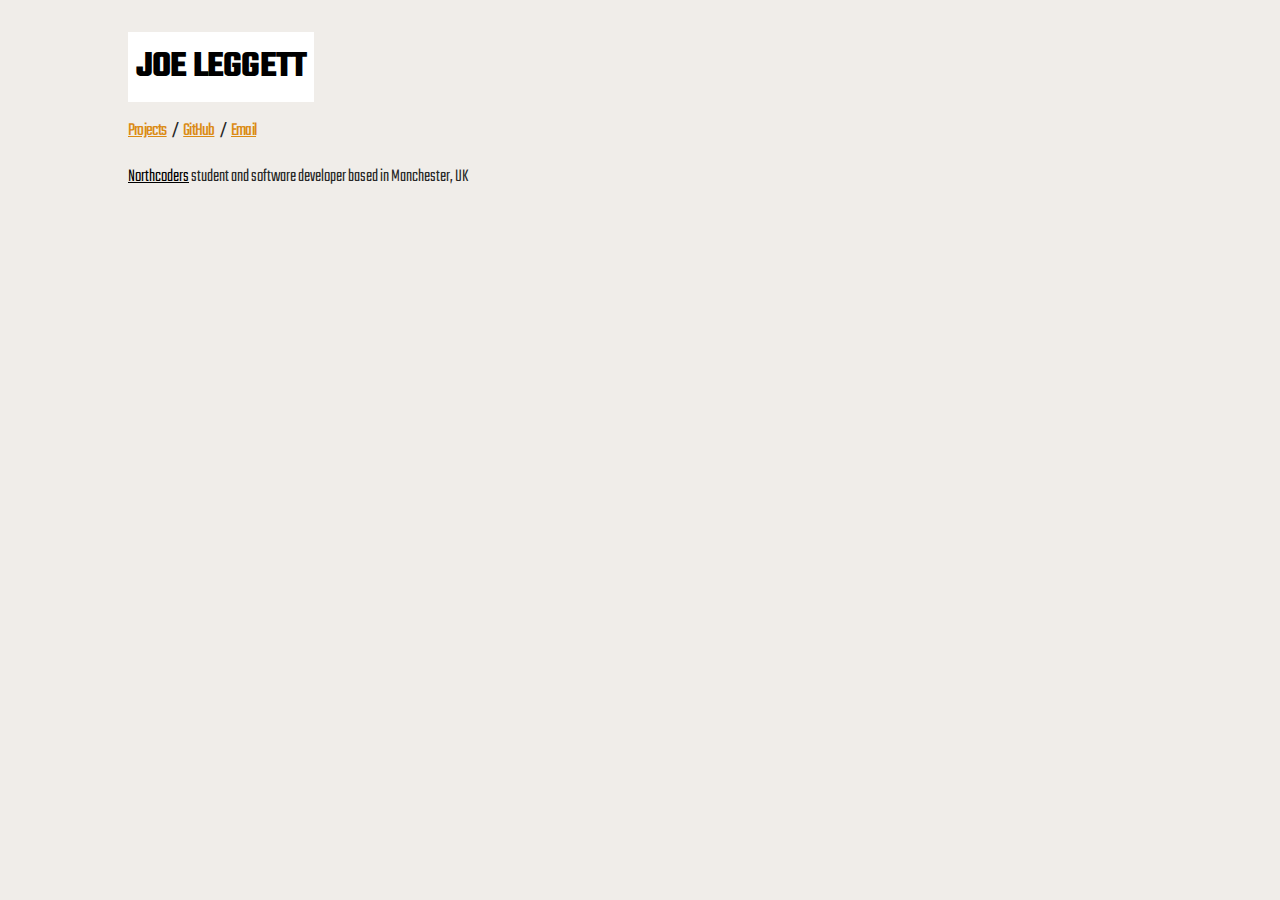
<file: index.html>
<!DOCTYPE html>
<html lang="en">
<head>
    <meta charset="UTF-8">
    <meta http-equiv="X-UA-Compatible" content="IE=edge">
    <meta name="viewport" content="width=device-width, initial-scale=1.0">
    <title>Joe Leggett</title>
    <link rel="stylesheet" href="index.css">
    <style>
        @import url('https://fonts.googleapis.com/css2?family=Teko:wght@300;500&display=swap');
    </style>
    <style>
        @import url('https://fonts.googleapis.com/css2?family=Open+Sans:wght@300&display=swap');
    </style>
</head>
<body>
    <header>
        <h1 class="title" style="display: inline"><a href="index.html">JOE LEGGETT</a></h1>
    </header>
    <br>
    <nav>
        <a class="navlink" href="./projects.html">Projects</a>
        <p class="dash" style="display: inline">/</p>
        <a class="navlink" href="https://github.com/johnbearfc" target="_blank">GitHub</a>
        <p class="dash" style="display: inline">/</p>
        <a class="navlink" href="mailto:jclleggett@gmail.com" target="_blank">Email</a>
    </nav>
    <main class="info">
        <p><a class="nclink" href="https://northcoders.com/" target="blank">Northcoders</a> student and software developer based in Manchester, UK</p>
    </main>
</body>
</html>
</file>
<file: index.css>
body {
    margin: auto;
    width: 80%;
    padding-top: 40px;
    font-family: 'Teko', sans-serif;
    /* color: #FFF; */
    color: rgb(38, 38, 38);
    background-color: rgb(240, 237, 233);
    letter-spacing: -0.05em;
}

.title {
    font-size: 28pt;
    margin-bottom: 0px;
    padding: 8px;
    background-color: white;
}

a {
    text-decoration: none;
    color: black;
}

nav {
    font-size: 14pt;
}

.navlink {
    text-decoration: underline;
    color: rgb(219, 139, 20);
}

.nclink {
    text-decoration: underline;
}

.navlink:hover,
.nclink:hover {
    text-decoration: double;
    color: white;
}


.info {
    margin-top: 15px;
    font-weight: 300;
    font-size: 14pt;
    letter-spacing: 0em;
}

.dash {
    margin: 3px;
}

article {
    margin-top: 15px;
    margin-bottom: 15px;
    /* width: 80%; */
    letter-spacing: 0em;
}

.a-text {
    font-weight: 300;
}

.articlep {
    margin: 0;
    font-size: 14pt;
    /* font-family: 'Open Sans', sans-serif; */
}

img {
    width: 60%;
    height: 60%;
}

article h3 {
    /* background-color: white; */
    /* padding: 5px; */
    display: inline-block;
    width: 145px;
    margin-bottom: 50px;
    font-size: 18pt;
    margin: 0;
}
</file>
